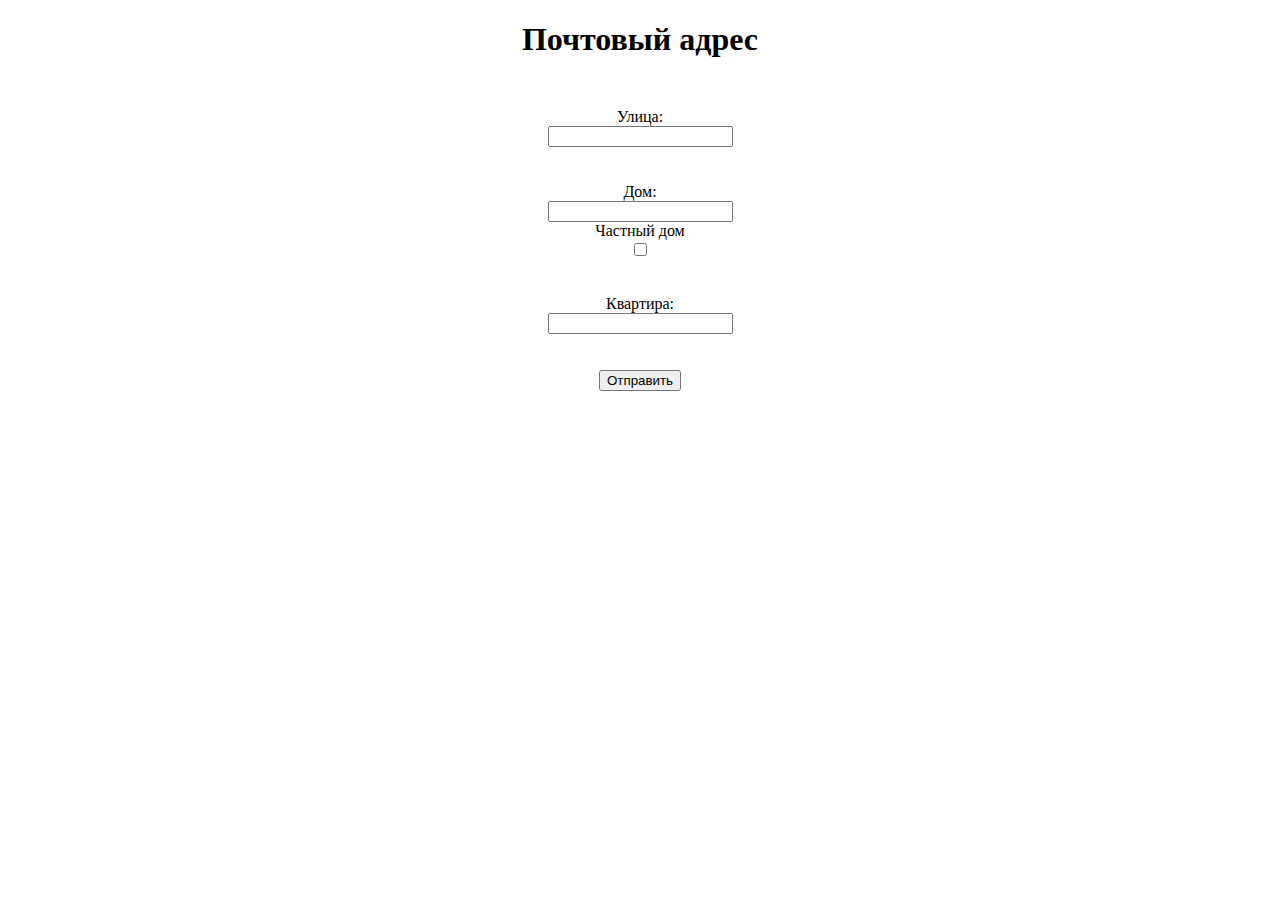
<file: index.html>
<!DOCTYPE html>
<html>
<head>
    <title>Лабораторная работа №5</title>
    <link rel = "stylesheet" href = "style.css">
</head>
<body>
    <h1>Почтовый адрес</h1>
    <form id="input-form">
        <label for="street">Улица:</label>
        <input type="text" id="street" name="street"><br><br>
        <label for="house">Дом:</label>
        <input type="number" id="house" name="house">
        <label for="private-house">Частный дом</label>
        <input type="checkbox" id="private-house" name="private-house" onchange="toggleApartmentField()"><br><br>
        <label for="apartment">Квартира:</label>
        <input type="number" id="apartment" name="apartment"><br><br>
        <button type="button" onclick="submitForm()">Отправить</button>
    </form>
    <form id="output-form">
    </form>
    <script src="script.js"></script>
</body>
</html>
</file>
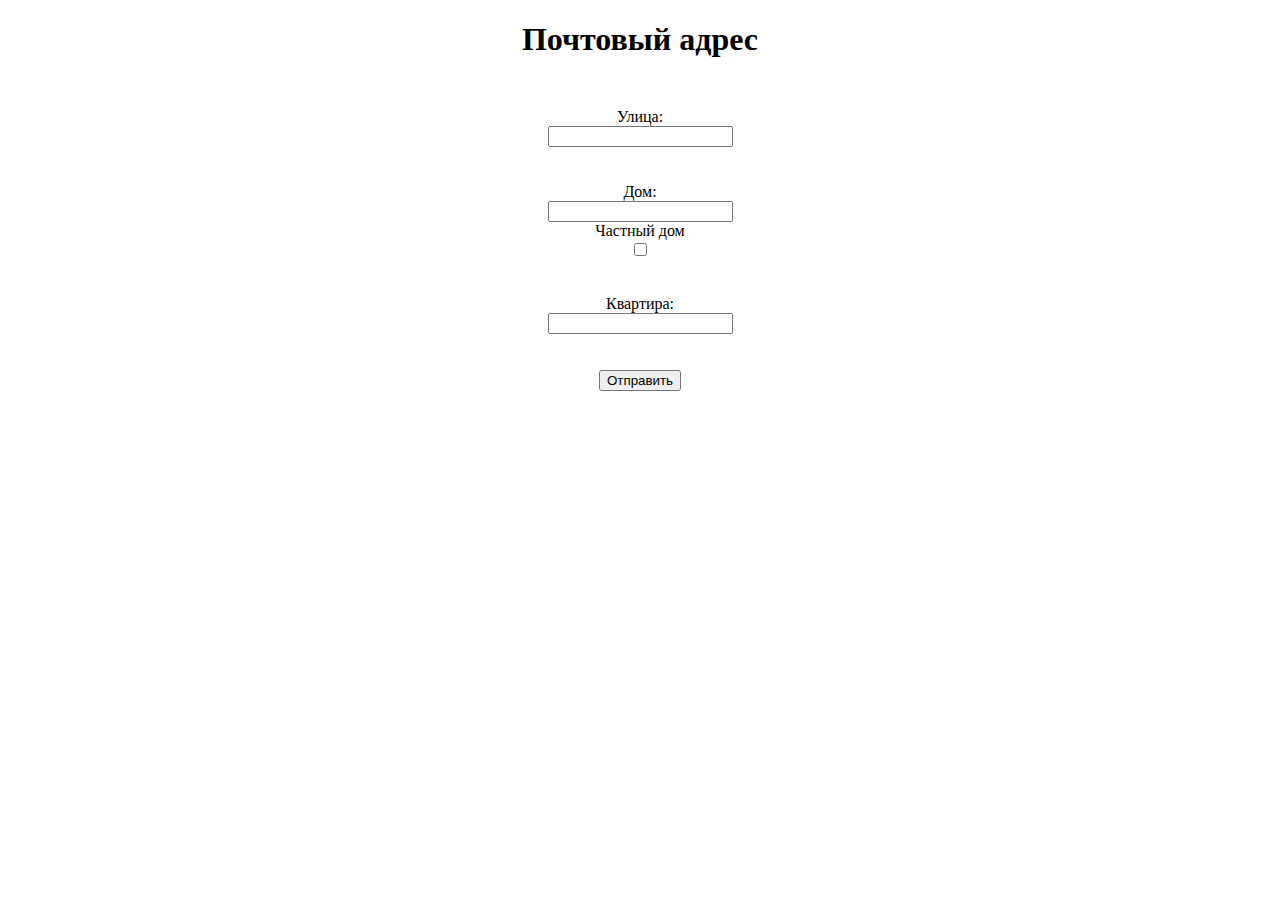
<file: main.html>
<!DOCTYPE html>
<html>
<head>
    <title>Лабораторная работа №5</title>
    <link rel = "stylesheet" href = "style.css">
</head>
<body>
    <h1>Почтовый адрес</h1>
    <form id="input-form">
        <label for="street">Улица:</label>
        <input type="text" id="street" name="street"><br><br>
        <label for="house">Дом:</label>
        <input type="number" id="house" name="house">
        <label for="private-house">Частный дом</label>
        <input type="checkbox" id="private-house" name="private-house" onchange="toggleApartmentField()"><br><br>
        <label for="apartment">Квартира:</label>
        <input type="number" id="apartment" name="apartment"><br><br>
        <button type="button" onclick="submitForm()">Отправить</button>
    </form>
    <form id="output-form">
    </form>
    <script src="script.js"></script>
</body>
</html>
</file>
<file: style.css>
#input-form, #output-form {
    display: flex;
    justify-content: center;
    align-items: center;
    flex-direction: column;
    margin-top: 50px;
  }
h1 {
  position: relative;
  text-align: center;
}
</file>
